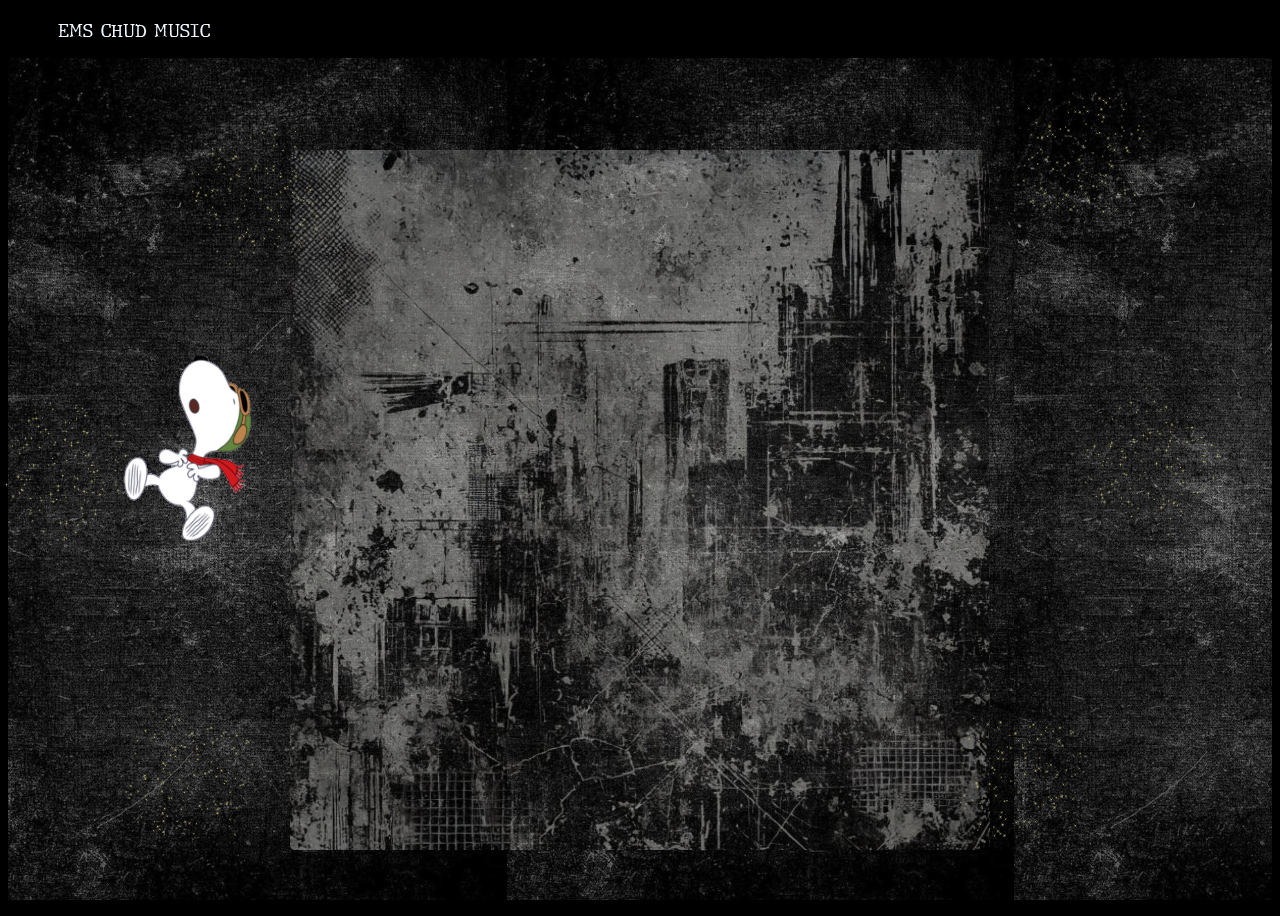
<file: index.html>
<!---->
<!DOCTYPE html>
<html lang="en">
<head>
    <meta charset="utf-8">
    <meta name="viewport" content="width=device.width, initial-scale=1">

    <title>chud music recs</title>
    <link rel="stylesheet" href="style.css">
    <link rel="icon" type="image/x-icon" href="PENGUINICON.ico">
    
</head>

<body>
    <Section>
        <div class="header-background">
            <div class="header-container">
                <div class="header-text1">EMS CHUD MUSIC</div>
            </div>
        </div>
    </Section>
</body>

<body>
    <!--
    <div class="main-container">
        <div class="text-container" style="left:80%;top:48">
            <h1 style="top:60%">BUTTERTONES</h1>
        </div>
    -->

    <div class="gif" style="z-index:3;position:absolute;top:50%;left:15%"
    ><img src="spacesnoopy.gif" alt="snoop" width="400"
            height="250"></div>

    <div class="gif" style="z-index:2;position:absolute;top:80%;left:10%;
    transform: rotate(15deg);"
    ><img src="sparkle.gif" alt="sparkle" width="120"
            height="120"></div>


    <div class="gif" style="z-index:2;position:absolute;top:45%;left:85%;
    transform: rotate(40deg);"
    ><img src="sparkle.gif" alt="sparkle" width="120"
            height="120"></div>

    <div class="gif" style="z-index:2;position:absolute;top:80%;left:75%;
    transform: rotate(5deg);"
    ><img src="sparkle.gif" alt="sparkle" width="120"
            height="120"></div>

    <div class="gif" style="z-index:2;position:absolute;top:10%;left:80%;
    transform: rotate(185deg);"
    ><img src="sparkle.gif" alt="sparkle" width="120"
            height="120"></div>


    <div class="gif" style="z-index:1;position:absolute;top:15%;left:15%;
    transform: rotate(75deg);"
    ><img src="sparkle.gif" alt="sparkle" width="120"
            height="120"></div>

    <div class="gif" style="z-index:1;position:absolute;top:45%;left:0%;
    transform: rotate(135deg);"
    ><img src="sparkle.gif" alt="sparkle" width="120"
            height="120"></div>


    <div class="back-container">

    </div>

    <!--
        <div class="music-container" style="left:80%;top:35%">
            <iframe data-testid="embed-iframe" style="border-radius:0px" 
        src="https://open.spotify.com/embed/track/7KwJrAQMoJyUEBes3evMLv?utm_source=generator&theme=0" 
        width="100%" height="100" frameBorder="0" allowfullscreen="" 
        allow="autoplay; clipboard-write; encrypted-media; fullscreen; picture-in-picture" 
        loading="lazy" style="z-index:5;position:absolute"></iframe>
        </div>

        <div class="music-container" style="left:80%;top:50%">
            <iframe data-testid="embed-iframe" style="border-radius:0px" 
            src="https://open.spotify.com/embed/track/5OcMYNH9zeYfvJLgrTzkd6?utm_source=generator&theme=0" 
            width="100%" height="100" frameBorder="0" allowfullscreen="" 
            allow="autoplay; clipboard-write; encrypted-media; fullscreen; picture-in-picture" 
            loading="lazy"></iframe>
        </div>

        <div class="music-container" style="left:80%;top:65%">
            <iframe data-testid="embed-iframe" style="border-radius:0px" 
            src="https://open.spotify.com/embed/track/75III5RpMsvdGzxzQHgJ4s?utm_source=generator&theme=0" 
            width="100%" height="100" frameBorder="0" allowfullscreen="" 
            allow="autoplay; clipboard-write; encrypted-media; fullscreen; picture-in-picture" 
            loading="lazy"></iframe>
        </div>
    -->
</body>
</html>
</file>
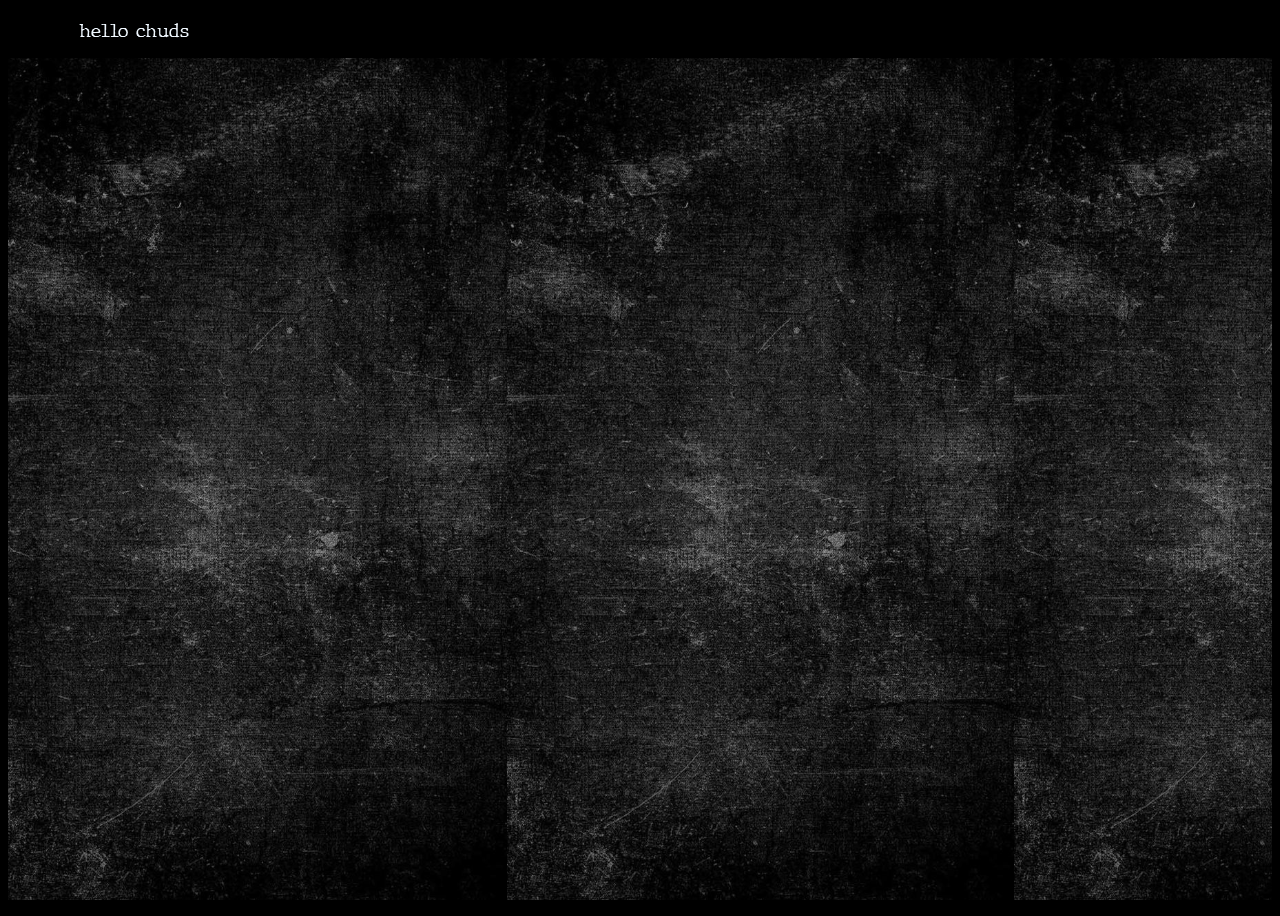
<file: music.html>
<!DOCTYPE html>
<html lang="en">
<head>
    <meta charset="utf-8">
    <meta name="viewport" content="width=device.width, initial-scale=1">

    <title>chud music recs</title>
    <link rel="stylesheet" href="style.css">
    <link rel="icon" type="image/x-icon" href="PENGUINICON.ico">
    
</head>

<body>
    <Section>
        <div class="header-background">
            <div class="header-container">
                <div class="header-text1">hello chuds </div>
            </div>
        </div>
    </Section>
</body>
</html>
</file>
<file: style.css>
@font-face {
    font-family: typeWriter;
    src: url('JMH\ Typewriter.ttf');
}

body {
    background-color: black;
    min-height:100vh;
}

.header-container {
    margin: 0;
    text-align: center;
    left:0%;
    top:0%;
    background-color: rgb(0, 0, 0);
    position: absolute;
    width:100%;
    animation:fadeIn 2s;
    height: 50px;
}

.header-background {
    background-image: url("black.jpg");
    background-repeat: repeat;
    background-size: contain;
    background-attachment: fixed;
    min-height: 100vh;
    width: 100%;
    position: relative;
}

.text-type{
    position:absolute;
    font-size:large;
    font-family:"typeWriter";
    color:aliceblue;
}

.header-text1 {
    position: absolute;
    top: 45%;
    left:10%;
    transform: translate(-50%, -50%);
    font-size: large;
    color:aliceblue;
    font-family: "typeWriter";
}

.main-container{
    height:100%;
    width:auto;
    z-index: -1;
    display: flex;
    justify-content: center;
}

.text-container{
    position:absolute;
    top:50%;
    left:50%;
    transform:translate(-50%, -50%);
    padding:0 100px 400px;
    background-color:rgba(255,255,255,0.4);
    border-radius:5px;
}

.back-container{
    position:absolute;
    top:55.55%;
    left:50%;
    transform:translate(-50%, -50%);
    padding:0 350px 700px;
    background-image:url("backing.jpg");
    background-repeat: no-repeat;
    background-size: cover;
    background-attachment: fixed;
    border-radius:5px;
    opacity:0.45;
}

.music-container{
    position:absolute;
    top:50%;
    left:50%;
    padding:0;
    transform:translate(-50%, -50%);
    border-radius:5px;
}

.text-container h1{
    margin-top:0;
    margin-bottom:0;
    font-family:typeWriter;
    font-size:medium;
    color:black;
}

.gif{
    position:absolute;
    transform: translate(-50%, -50%);
    top: 30%;
    left: 50%;
}


.headerStyle{
    font-family: "cursiveWriting";
}
</file>
